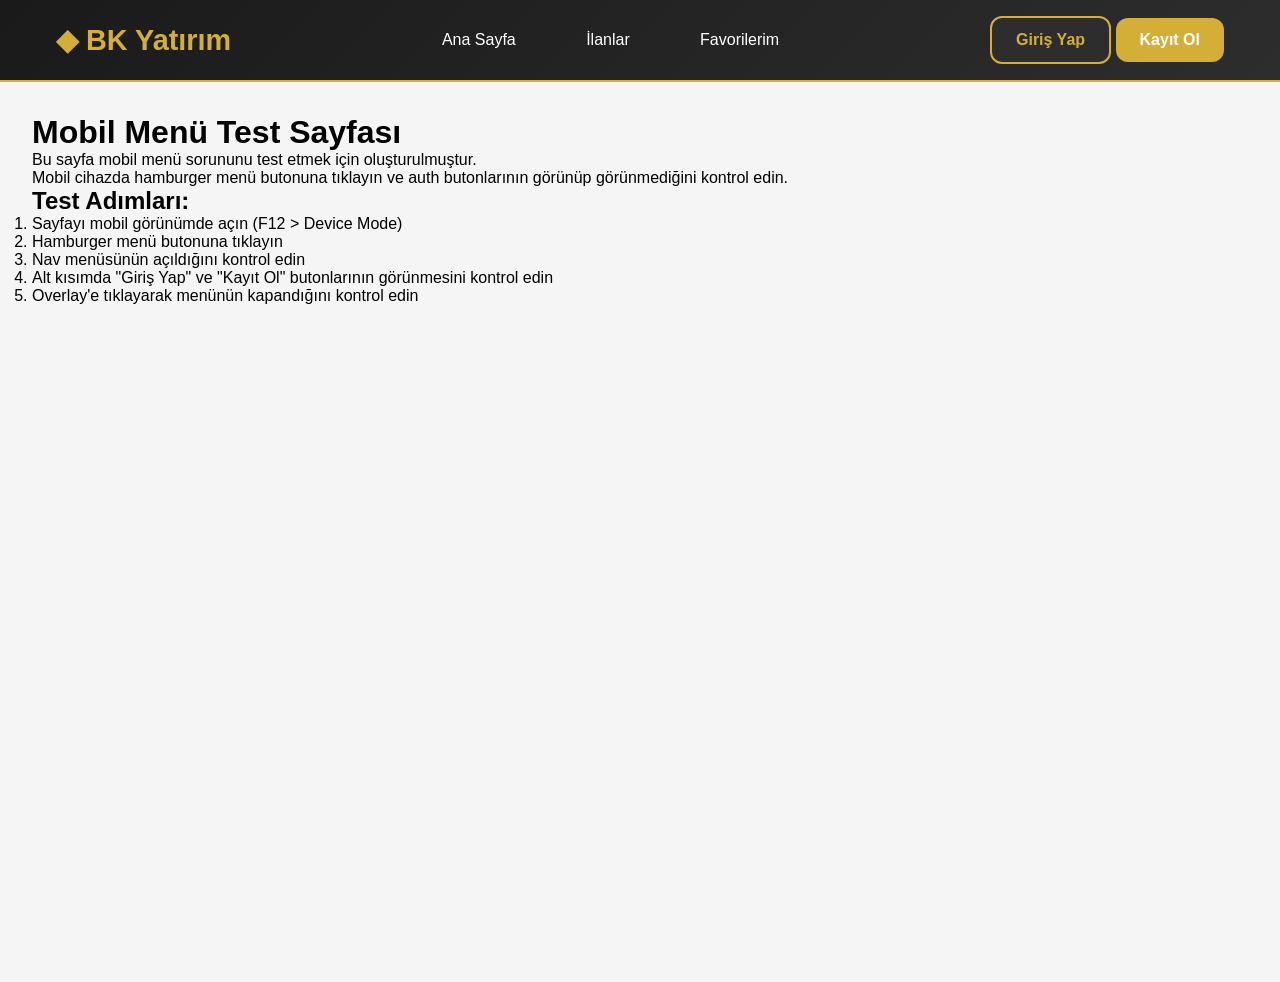
<file: backend/test_mobile_menu.html>
<!DOCTYPE html>
<html>
<head>
    <meta charset="utf-8">
    <meta name="viewport" content="width=device-width, initial-scale=1">
    <title>Mobil Menü Test</title>
    <style>
        /* Test için temel CSS */
        * { margin: 0; padding: 0; box-sizing: border-box; }
        body { font-family: Arial, sans-serif; background: #f5f5f5; }
        
        /* Header ve Mobil Test Kuralları */
        .header {
            background: linear-gradient(135deg, #1a1a1a 0%, #2d2d2d 100%);
            border-bottom: 2px solid #d4af37;
            color: white;
            padding: 1rem 0;
            position: sticky;
            top: 0;
            z-index: 100;
        }
        
        .header-content {
            display: flex;
            justify-content: space-between;
            align-items: center;
            max-width: 1200px;
            margin: 0 auto;
            padding: 0 1rem;
        }
        
        .logo {
            font-size: 1.8rem;
            font-weight: 700;
            color: #d4af37;
        }
        
        .mobile-menu-toggle {
            display: none;
            flex-direction: column;
            background: none;
            border: none;
            cursor: pointer;
            padding: 0.7rem;
            z-index: 1002;
        }
        
        .mobile-menu-toggle span {
            width: 28px;
            height: 3px;
            background: #d4af37;
            margin: 4px 0;
            transition: 0.3s;
        }
        
        .nav {
            display: flex;
            gap: 2rem;
            align-items: center;
        }
        
        .nav a {
            color: white;
            text-decoration: none;
            padding: 0.8rem 1.2rem;
            border-radius: 10px;
        }
        
        .auth-section {
            display: flex;
            align-items: center;
            gap: 1rem;
            position: relative;
            z-index: 10;
        }
        
        .btn {
            padding: 0.8rem 1.5rem;
            border: none;
            border-radius: 12px;
            text-decoration: none;
            display: inline-block;
            text-align: center;
            font-weight: 600;
            cursor: pointer;
        }
        
        .btn-primary {
            background: #d4af37;
            color: white;
        }
        
        .btn-secondary {
            background: #2d2d2d;
            color: #d4af37;
            border: 2px solid #d4af37;
        }
        
        /* Mobil Kuralları */
        @media (max-width: 768px) {
            .mobile-menu-toggle {
                display: flex;
            }
            
            .nav {
                position: fixed;
                top: 0;
                left: -100%;
                width: 85%;
                max-width: 350px;
                height: calc(100vh - 120px);
                background: linear-gradient(135deg, rgba(26, 26, 26, 0.98) 0%, rgba(45, 45, 45, 0.98) 100%);
                flex-direction: column;
                justify-content: flex-start;
                align-items: stretch;
                gap: 0;
                transition: left 0.4s ease;
                z-index: 1001;
                padding: 6rem 0 2rem 0;
                border-right: 1px solid rgba(212, 175, 55, 0.2);
                border-bottom: 1px solid rgba(212, 175, 55, 0.2);
                border-radius: 0 0 15px 0;
            }
            
            .nav.mobile-open {
                left: 0;
            }
            
            .nav a {
                padding: 1.2rem 2rem;
                margin: 0.2rem 1rem;
                border-radius: 12px;
                text-align: left;
                border-left: 3px solid transparent;
            }
            
            .auth-section {
                position: fixed;
                bottom: 0;
                left: -100%;
                width: 85%;
                max-width: 350px;
                height: 120px;
                background: linear-gradient(135deg, rgba(26, 26, 26, 0.98) 0%, rgba(45, 45, 45, 0.98) 100%);
                padding: 1.5rem;
                border-top: 2px solid rgba(212, 175, 55, 0.4);
                border-right: 1px solid rgba(212, 175, 55, 0.2);
                border-radius: 0 15px 0 0;
                flex-direction: column;
                justify-content: center;
                align-items: stretch;
                gap: 1rem;
                transition: left 0.4s ease;
                z-index: 1002;
                box-shadow: 0 -10px 30px rgba(0, 0, 0, 0.4);
            }
            
            .auth-section.mobile-open {
                left: 0;
            }
            
            .auth-buttons {
                display: flex;
                flex-direction: column;
                gap: 1rem;
            }
            
            .auth-buttons .btn {
                width: 100%;
                justify-content: center;
            }
            
            .mobile-menu-overlay {
                position: fixed;
                top: 0;
                left: 0;
                width: 100vw;
                height: 100vh;
                background: rgba(0, 0, 0, 0.6);
                z-index: 1000;
                backdrop-filter: blur(5px);
            }
        }
    </style>
</head>
<body>
    <header class="header">
        <div class="header-content">
            <div class="logo">◆ BK Yatırım</div>
            
            <button class="mobile-menu-toggle" onclick="toggleMenu()">
                <span></span>
                <span></span>
                <span></span>
            </button>
            
            <nav class="nav" id="nav">
                <a href="#">Ana Sayfa</a>
                <a href="#">İlanlar</a>
                <a href="#">Favorilerim</a>
            </nav>
            
            <div class="auth-section" id="auth-section">
                <div class="auth-buttons">
                    <a href="#" class="btn btn-secondary">Giriş Yap</a>
                    <a href="#" class="btn btn-primary">Kayıt Ol</a>
                </div>
            </div>
        </div>
    </header>
    
    <div class="mobile-menu-overlay" id="overlay" onclick="closeMenu()" style="display: none;"></div>
    
    <main style="padding: 2rem; min-height: 100vh;">
        <h1>Mobil Menü Test Sayfası</h1>
        <p>Bu sayfa mobil menü sorununu test etmek için oluşturulmuştur.</p>
        <p>Mobil cihazda hamburger menü butonuna tıklayın ve auth butonlarının görünüp görünmediğini kontrol edin.</p>
        
        <h2>Test Adımları:</h2>
        <ol>
            <li>Sayfayı mobil görünümde açın (F12 > Device Mode)</li>
            <li>Hamburger menü butonuna tıklayın</li>
            <li>Nav menüsünün açıldığını kontrol edin</li>
            <li>Alt kısımda "Giriş Yap" ve "Kayıt Ol" butonlarının görünmesini kontrol edin</li>
            <li>Overlay'e tıklayarak menünün kapandığını kontrol edin</li>
        </ol>
    </main>
    
    <script>
        let isMenuOpen = false;
        
        function toggleMenu() {
            const nav = document.getElementById('nav');
            const authSection = document.getElementById('auth-section');
            const overlay = document.getElementById('overlay');
            
            isMenuOpen = !isMenuOpen;
            
            if (isMenuOpen) {
                nav.classList.add('mobile-open');
                authSection.classList.add('mobile-open');
                overlay.style.display = 'block';
                document.body.style.overflow = 'hidden';
            } else {
                nav.classList.remove('mobile-open');
                authSection.classList.remove('mobile-open');
                overlay.style.display = 'none';
                document.body.style.overflow = '';
            }
        }
        
        function closeMenu() {
            const nav = document.getElementById('nav');
            const authSection = document.getElementById('auth-section');
            const overlay = document.getElementById('overlay');
            
            isMenuOpen = false;
            nav.classList.remove('mobile-open');
            authSection.classList.remove('mobile-open');
            overlay.style.display = 'none';
            document.body.style.overflow = '';
        }
        
        // Test için konsola log yazdır
        console.log('Mobil Menü Test Sayfası Yüklendi');
        console.log('Auth Section Element:', document.getElementById('auth-section'));
        console.log('Nav Element:', document.getElementById('nav'));
    </script>
</body>
</html>
</file>
